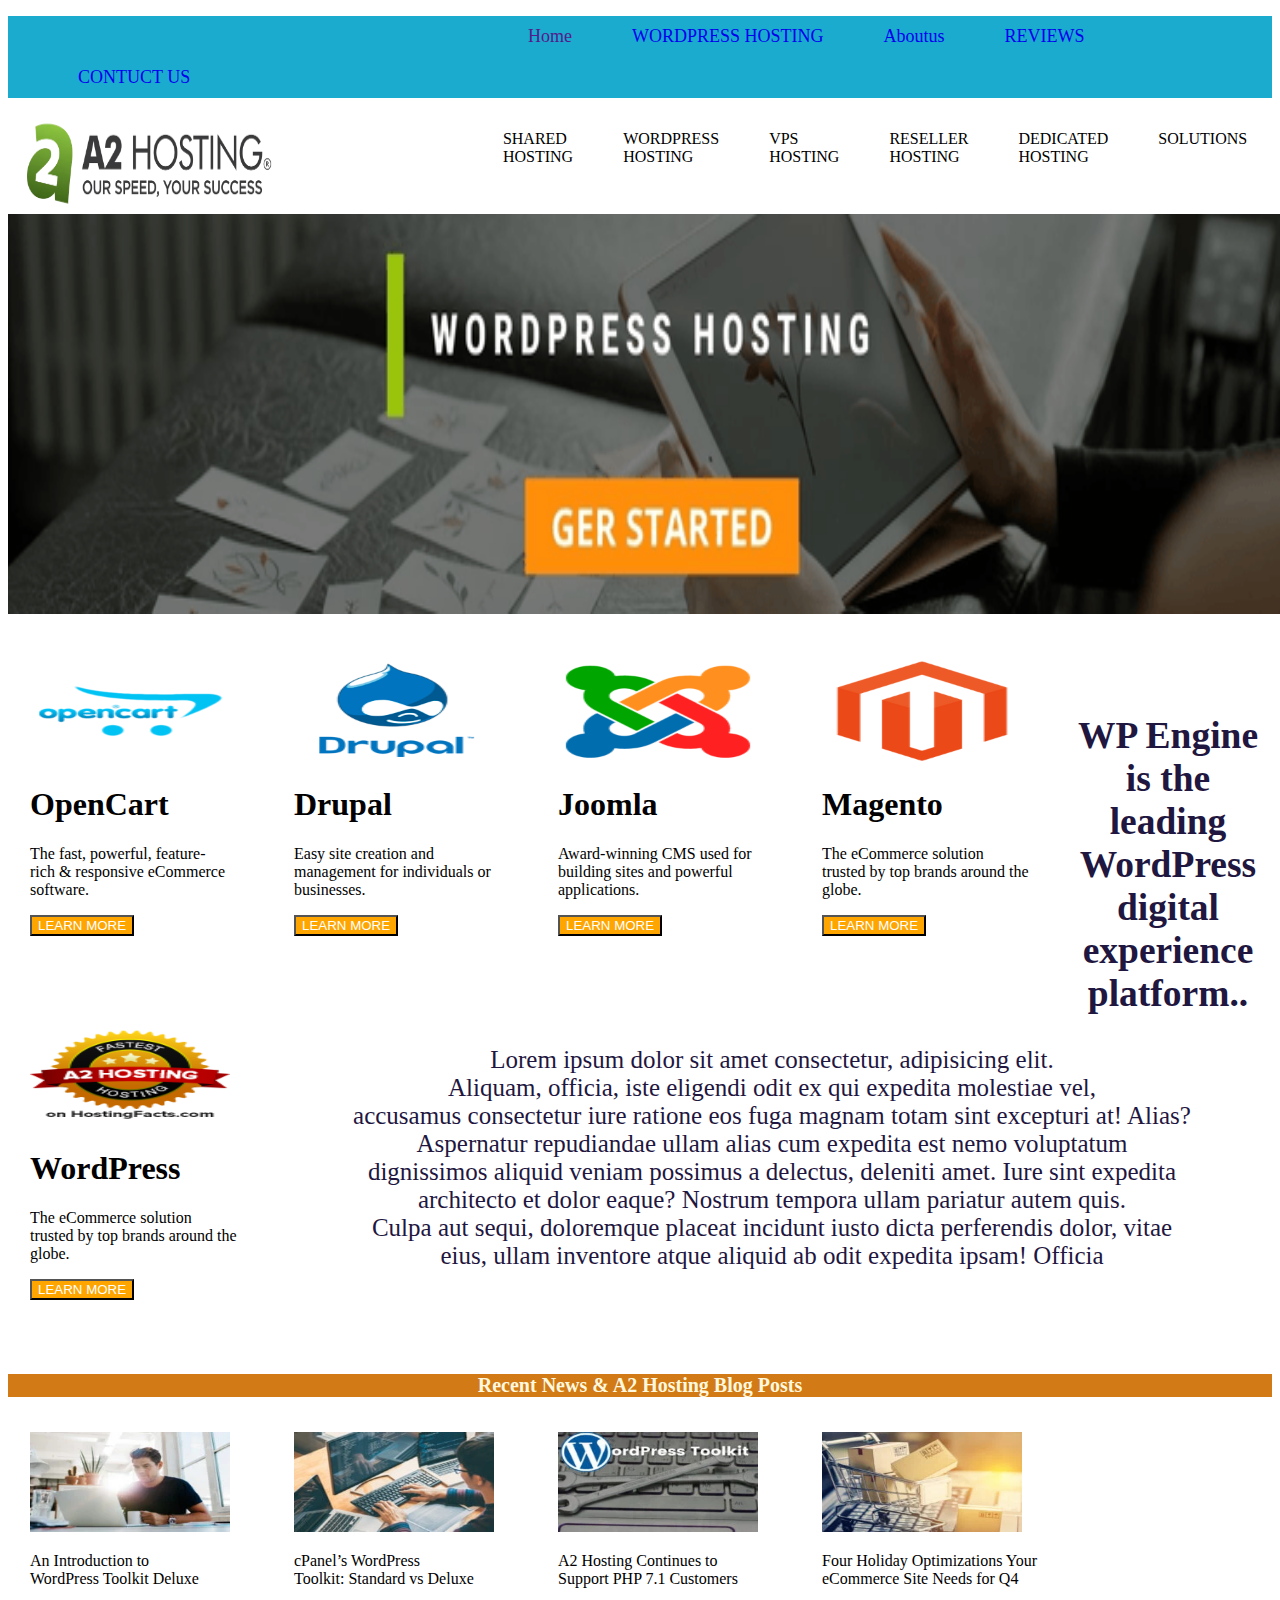
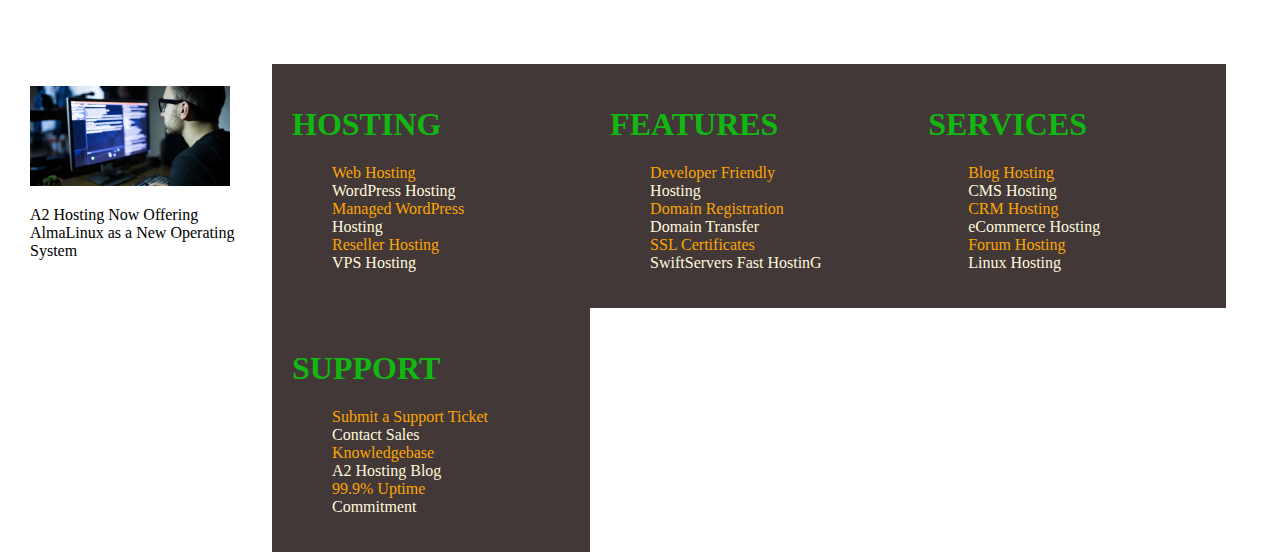
<file: index.html>
<!DOCTYPE html>
<html>
<head>
<title>Page Title</title>
<link rel="stylesheet"href="style.css">
<link rel="icon" href="image/images.jpg" size="100*100">

</head>
<body>
<div class="header">
  <ul type="none">
   <li class="mas"><a href="">Home </a></li>
   <li><a href="WORDPRESS HOSTING.html">WORDPRESS HOSTING</a></li>
   <li><a href="ABOUT US.html">Aboutus</a></li>
   <li><a href="REVIEWS.html">REVIEWS</a></li>
   <li><a href="CONTUCT US.html">CONTUCT US</a></li>
  </ul>
  

</div>
<div class="logo">
 <div class="img">
 <image src="image/logo.jpg" height="100"width="250">
 </div>
<div class="mithila">
 <ul type="none">
   <li>SHARED<br> 
           HOSTING</li>
    <li>WORDPRESS<br>
	        HOSTING</li>
	 <li>VPS<br>
              HOSTING</li>
	  <li>RESELLER<br>
               HOSTING</li>
	   <li>DEDICATED<br>
                HOSTING</li>
	    <li>SOLUTIONS</li>
 </ul>

</div>
  
</div>

 <section>
  <div class="cover">
 
    <img src="image/output_WNN8sD.jpg" height="400" width="1400px">
  </div>


  
  

 </section>

  
 <div class="rima">
  <image src="image/opencart-hosting.jpg"height="100"width="200">
 <h1>OpenCart</h1>
 <p>The fast, powerful, feature-<br>rich & responsive eCommerce software.
</p>
<button class="abc">LEARN MORE</button>
 </div>
 
 <div class="rima">
 <image src="image/drupal-hosting.JPG"height="100"width="200">
 <h1>Drupal</h1>
 <p>Easy site creation and <br>management for individuals or businesses.
</p>
<button class="abc">LEARN MORE</button>
 </div>
 
 <div class="rima">
 <image src="image/joomla-hosting.JPG"height="100"width="200">
 <h1>Joomla</h1>
 <p>Award-winning CMS used for<br> building sites and powerful applications.</p>
 <button class="abc">LEARN MORE</button>
 </div>
 
 <div class="rima">
 <image src="image/magento-hosting.JPG"height="100"width="200">
 <h1>Magento</h1>
 <p>The eCommerce solution <br>trusted by top brands around the globe.</p>
 <button class="abc">LEARN MORE</button>
 </div>
<div class="rima">
 <image src="image/award2.jpg"height="100"width="200">
 <h1>WordPress</h1>
 <p>The eCommerce solution <br>trusted by top brands around the globe.</p>
 <button class="abc">LEARN MORE</button>
 </div>


 <div class=wp>
  <h2>WP Engine is the leading WordPress digital experience platform..</h2>
  <p>Lorem ipsum dolor sit amet consectetur, adipisicing elit.<br> Aliquam, officia, iste eligendi odit ex qui expedita molestiae vel, <br>accusamus consectetur iure ratione eos fuga magnam totam sint excepturi at! Alias?
  <br>Aspernatur repudiandae ullam alias cum expedita est nemo voluptatum <br>dignissimos aliquid veniam possimus a delectus, deleniti amet. Iure sint expedita <br>architecto et dolor eaque? Nostrum tempora ullam pariatur autem quis.<br>
  Culpa aut sequi, doloremque placeat incidunt iusto dicta perferendis dolor, vitae<br> eius, ullam inventore atque aliquid ab odit expedita ipsam! Officia 

</div>


 <div class="element">
  <div class ="heading"><h1><marque>Recent News & A2 Hosting Blog Posts</marque></h1></div>

 
  
 
 <div class="picture">
   
 <image src="image/Checklist.jpg"height="100"width="200">
 
 <p>An Introduction to<br> WordPress Toolkit Deluxe</p>
 </div>
 
 <div class="picture">
 <image src="image/Checklist-10.jpg"height="100"width="200">
 
 <p>cPanel’s WordPress <br>Toolkit: Standard vs Deluxe</p>
 </div>
 
 <div class="picture">
 <image src="image/Checklist-11.jpg"height="100"width="200">

 <p>A2 Hosting Continues to <br>Support PHP 7.1 Customers</p>
</div>
  
  <div class="picture">
 <image src="image/Technical-12.jpg"height="100"width="200">
 <p>Four Holiday Optimizations Your <br>eCommerce Site Needs for Q4</p>
 </div>
 
 <div class="picture">
 <image src="image/Untitled-design-1.jpg"height="100"width="200">
 <p>A2 Hosting Now Offering<br> AlmaLinux as a New Operating System</p>
 </div>

 <div class="ewslatern">
   <div class=hosting>
     <h1> HOSTING</h1>

    <ul>
      <li >Web Hosting</li>
      <li >WordPress Hosting</li>
      <li>Managed WordPress</li>
      <li>Hosting</li>
      <li>Reseller Hosting</li>
      <li>VPS Hosting</li>
      
  </ul>
</div>

<div class=hosting>
  <h1>FEATURES</h1>

 <ul>
   <li >Developer Friendly</li>
   <li >Hosting</li>
   <li>Domain Registration</li>
   <li>Domain Transfer</li>
   <li>SSL Certificates</li>
   <li>SwiftServers Fast HostinG</li>
   
   
</ul>
</div>

<div class=hosting>
  <h1>SERVICES</h1>

 <ul>
   <li >Blog Hosting</li>
   <li >CMS Hosting</li>
   <li>CRM Hosting</li>
   <li>eCommerce Hosting</li>
   <li>Forum Hosting</li>
   <li>Linux Hosting</li>
   
</ul>
</div>
<div class=hosting>
  <h1> SUPPORT</h1>

 <ul>
   <li >Submit a Support Ticket</li>
   <li >Contact Sales</li>
   <li>Knowledgebase</li>
   <li>A2 Hosting Blog</li>
   <li>99.9% Uptime</li>
   <li>Commitment</li>
   
</ul>
</div>
 </div>
 </div>
 



       

 </body>
</html>
</file>
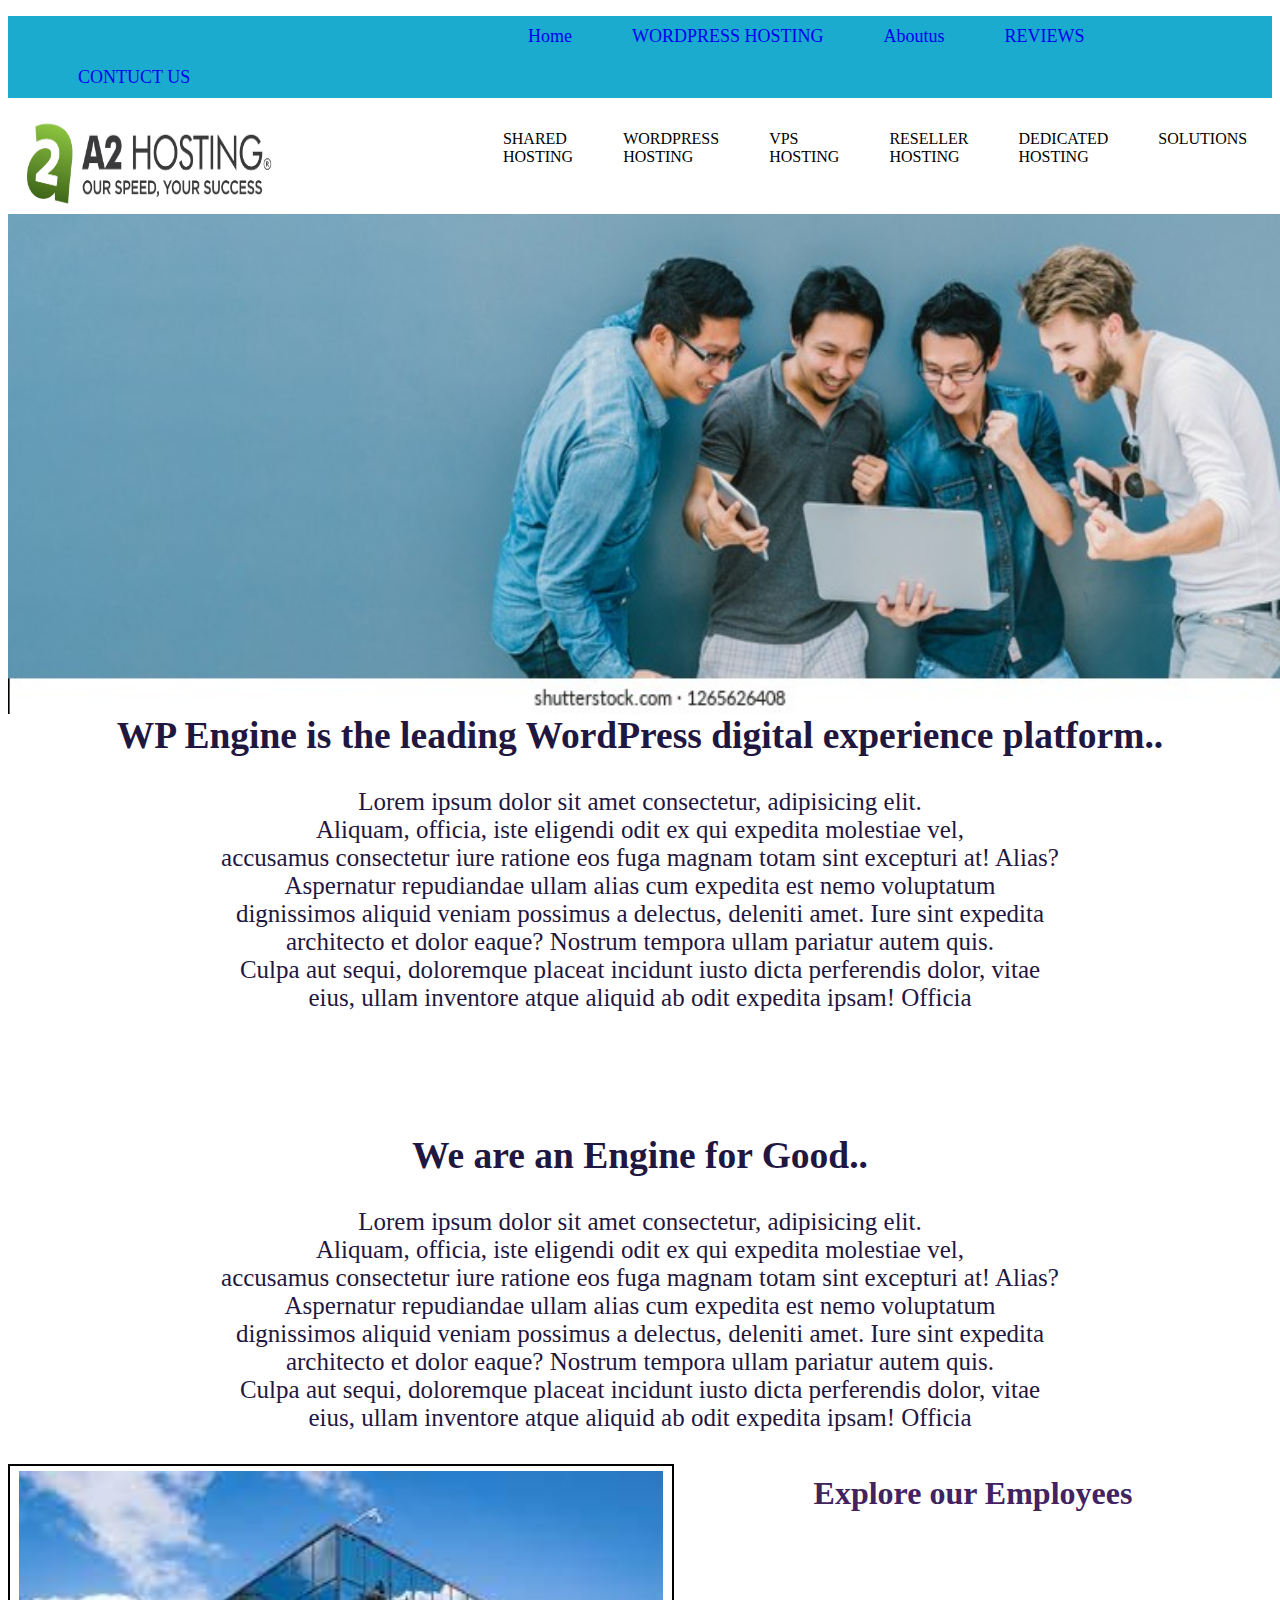
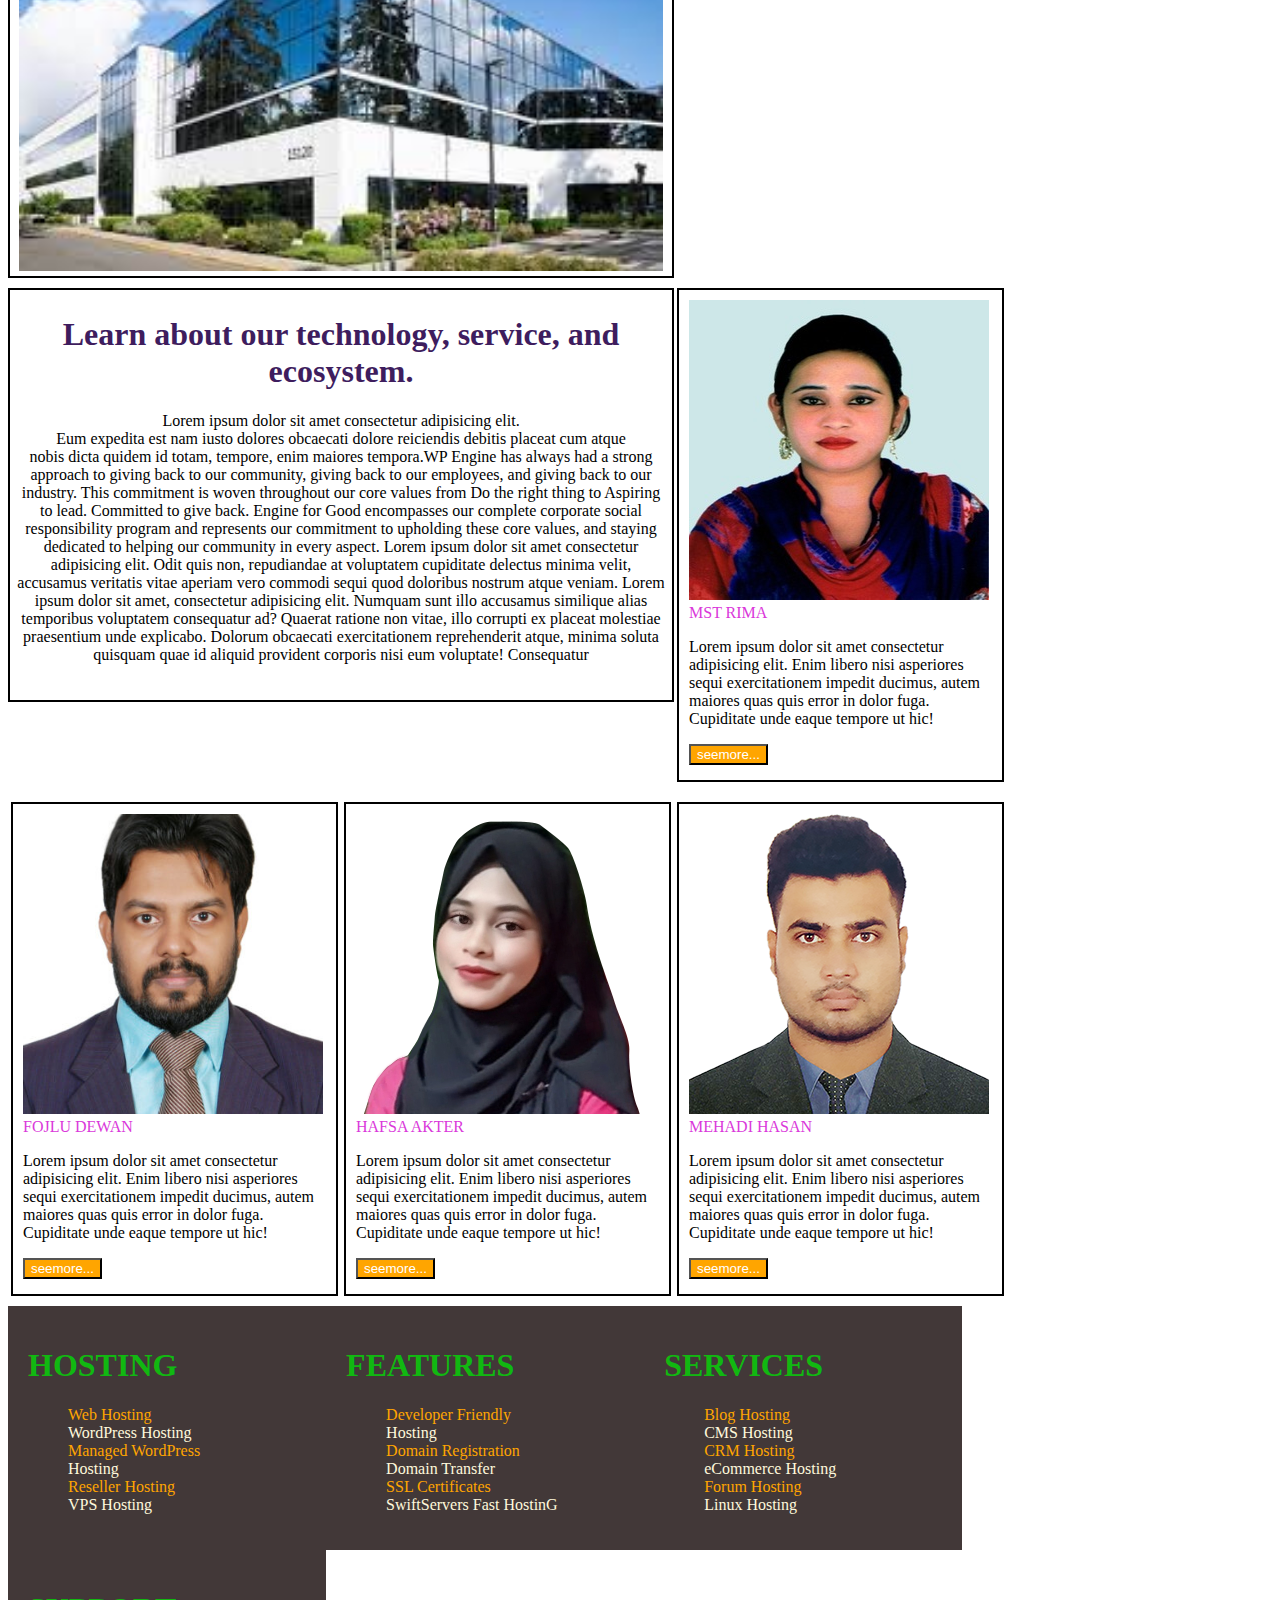
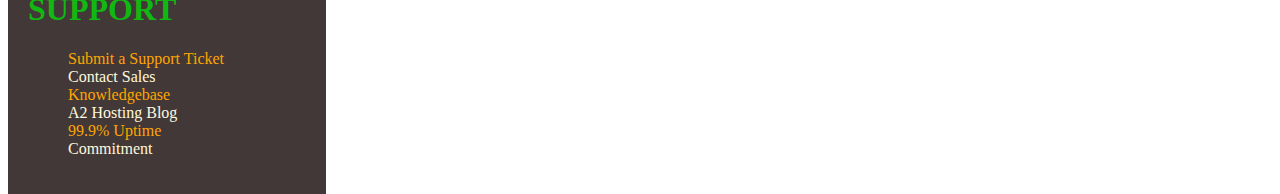
<file: ABOUT US.html>
<!DOCTYPE html>
<html>
<head>
<title>Page Title</title>
<link rel="stylesheet"href="style.css">
<link rel="icon" href="image/images.jpg" size="100*100">

</head>
<body>
<div class="header">
  <ul type="none">
   <li class="mas"><a href="index.html">Home </a></li>
   <li><a href="WORDPRESS HOSTING.html">WORDPRESS HOSTING</a></li>
   <li><a href="ABOUT US.html">Aboutus</a></li>
   <li><a href="REVIEWS.html">REVIEWS</a></li>
   <li><a href="CONTUCT US.html">CONTUCT US</a></li>
  </ul>
  
  

</div>
<div class="logo">
 <div class="img">
 <image src="image/logo.jpg" height="100"width="250">
 </div>
<div class="mithila">
 <ul type="none">
   <li>SHARED<br> 
           HOSTING</li>
    <li>WORDPRESS<br>
	        HOSTING</li>
	 <li>VPS<br>
              HOSTING</li>
	  <li>RESELLER<br>
               HOSTING</li>
	   <li>DEDICATED<br>
                HOSTING</li>
	    <li>SOLUTIONS</li>
 </ul>

</div>
  
</div>

 <div class="cover">
 
 <image src="image/company.jpg"height="500"width="1500">
 </div>



 <div class=wp>
  <h2>WP Engine is the leading WordPress digital experience platform..</h2>
  <p>Lorem ipsum dolor sit amet consectetur, adipisicing elit.<br> Aliquam, officia, iste eligendi odit ex qui expedita molestiae vel, <br>accusamus consectetur iure ratione eos fuga magnam totam sint excepturi at! Alias?
  <br>Aspernatur repudiandae ullam alias cum expedita est nemo voluptatum <br>dignissimos aliquid veniam possimus a delectus, deleniti amet. Iure sint expedita <br>architecto et dolor eaque? Nostrum tempora ullam pariatur autem quis.<br>
  Culpa aut sequi, doloremque placeat incidunt iusto dicta perferendis dolor, vitae<br> eius, ullam inventore atque aliquid ab odit expedita ipsam! Officia 

</div>


<div class=wp>
  <h2>We are an Engine for Good..</h2>
  <p>Lorem ipsum dolor sit amet consectetur, adipisicing elit.<br> Aliquam, officia, iste eligendi odit ex qui expedita molestiae vel, <br>accusamus consectetur iure ratione eos fuga magnam totam sint excepturi at! Alias?
  <br>Aspernatur repudiandae ullam alias cum expedita est nemo voluptatum <br>dignissimos aliquid veniam possimus a delectus, deleniti amet. Iure sint expedita <br>architecto et dolor eaque? Nostrum tempora ullam pariatur autem quis.<br>
  Culpa aut sequi, doloremque placeat incidunt iusto dicta perferendis dolor, vitae<br> eius, ullam inventore atque aliquid ab odit expedita ipsam! Officia 

</div>


<div class="side pic">
  <div class="content">
     <img src="image/download (1).jpg" height="400px" width="644px">
  </div>
  <div class="content">
    <h1>Learn about our technology, service, and ecosystem.</h1>
     <p>Lorem ipsum dolor sit amet consectetur adipisicing elit.<br> Eum expedita est nam iusto dolores obcaecati dolore reiciendis debitis placeat cum atque <br>nobis dicta quidem id totam, tempore, enim maiores tempora.WP Engine has always had a strong approach to giving back to our community, giving back to our employees, and giving back to our industry. This commitment is woven throughout our core values from Do the right thing to Aspiring to lead. Committed to give back.

        Engine for Good encompasses our complete corporate social responsibility program and represents our commitment to upholding these core values, and staying dedicated to helping our community in every aspect.
        Lorem ipsum dolor sit amet consectetur adipisicing elit. Odit quis non, repudiandae at voluptatem cupiditate delectus minima velit, accusamus veritatis vitae aperiam vero commodi sequi quod doloribus nostrum atque veniam.
        Lorem ipsum dolor sit amet, consectetur adipisicing elit. Numquam sunt illo accusamus similique alias temporibus voluptatem consequatur ad? Quaerat ratione non vitae, illo corrupti ex placeat molestiae praesentium unde explicabo.
        Dolorum obcaecati exercitationem reprehenderit atque, minima soluta quisquam quae id aliquid provident corporis nisi eum voluptate! Consequatur 
         

  </div>
  
  </div>




  



 <div class=staff>
  <h1>Explore our Employees</h1>

 <div class="seopic">
   <div clas=img>
    
 <img src="image/RIMA_PIC1_300x300.jpg"height="300"width="300">
 </div>
  <a href="">MST RIMA</a><p>Lorem ipsum dolor sit amet consectetur adipisicing elit. Enim libero nisi asperiores sequi exercitationem impedit ducimus, autem maiores quas quis error in dolor fuga. Cupiditate unde eaque tempore ut hic!</p>
  <button>seemore...</button>
  </div>

  <div class="seopic">
  <image src="image/FD-24514-copy-1-367x367.jpg"height="300"width="300">
    <a href="">FOJLU DEWAN</a><p>Lorem ipsum dolor sit amet consectetur adipisicing elit. Enim libero nisi asperiores sequi exercitationem impedit ducimus, autem maiores quas quis error in dolor fuga. Cupiditate unde eaque tempore ut hic!</p>
    <button>seemore...</button>
    </div>

    <div class="seopic">
     <image src="image/hafsa-pic-1.png"height="300"width="300">
      <a href="">HAFSA AKTER</a><p>Lorem ipsum dolor sit amet consectetur adipisicing elit. Enim libero nisi asperiores sequi exercitationem impedit ducimus, autem maiores quas quis error in dolor fuga. Cupiditate unde eaque tempore ut hic!</p>
      <button>seemore...</button>
      </div>

      <div class="seopic">
       <image src="image/mehedi-vai-1.png"height="300"width="300"></image>
       <a href="">MEHADI HASAN</a><p>Lorem ipsum dolor sit amet consectetur adipisicing elit. Enim libero nisi asperiores sequi exercitationem impedit ducimus, autem maiores quas quis error in dolor fuga. Cupiditate unde eaque tempore ut hic!</p>
       <button>seemore...</button>
        </div>
        
         
          
 </div>
  
 





 <div class="ewslatern">
  <div class=hosting>
    <h1> HOSTING</h1>

   <ul>
     <li >Web Hosting</li>
     <li >WordPress Hosting</li>
     <li>Managed WordPress</li>
     <li>Hosting</li>
     <li>Reseller Hosting</li>
     <li>VPS Hosting</li>
     
 </ul>
</div>

<div class=hosting>
 <h1>FEATURES</h1>

<ul>
  <li >Developer Friendly</li>
  <li >Hosting</li>
  <li>Domain Registration</li>
  <li>Domain Transfer</li>
  <li>SSL Certificates</li>
  <li>SwiftServers Fast HostinG</li>
  
  
</ul>
</div>

<div class=hosting>
 <h1>SERVICES</h1>

<ul>
  <li >Blog Hosting</li>
  <li >CMS Hosting</li>
  <li>CRM Hosting</li>
  <li>eCommerce Hosting</li>
  <li>Forum Hosting</li>
  <li>Linux Hosting</li>
  
</ul>
</div>
<div class=hosting>
 <h1> SUPPORT</h1>

<ul>
  <li >Submit a Support Ticket</li>
  <li >Contact Sales</li>
  <li>Knowledgebase</li>
  <li>A2 Hosting Blog</li>
  <li>99.9% Uptime</li>
  <li>Commitment</li>
   
</ul>
</div>
</div>
</div>


</body>
</html>
</file>
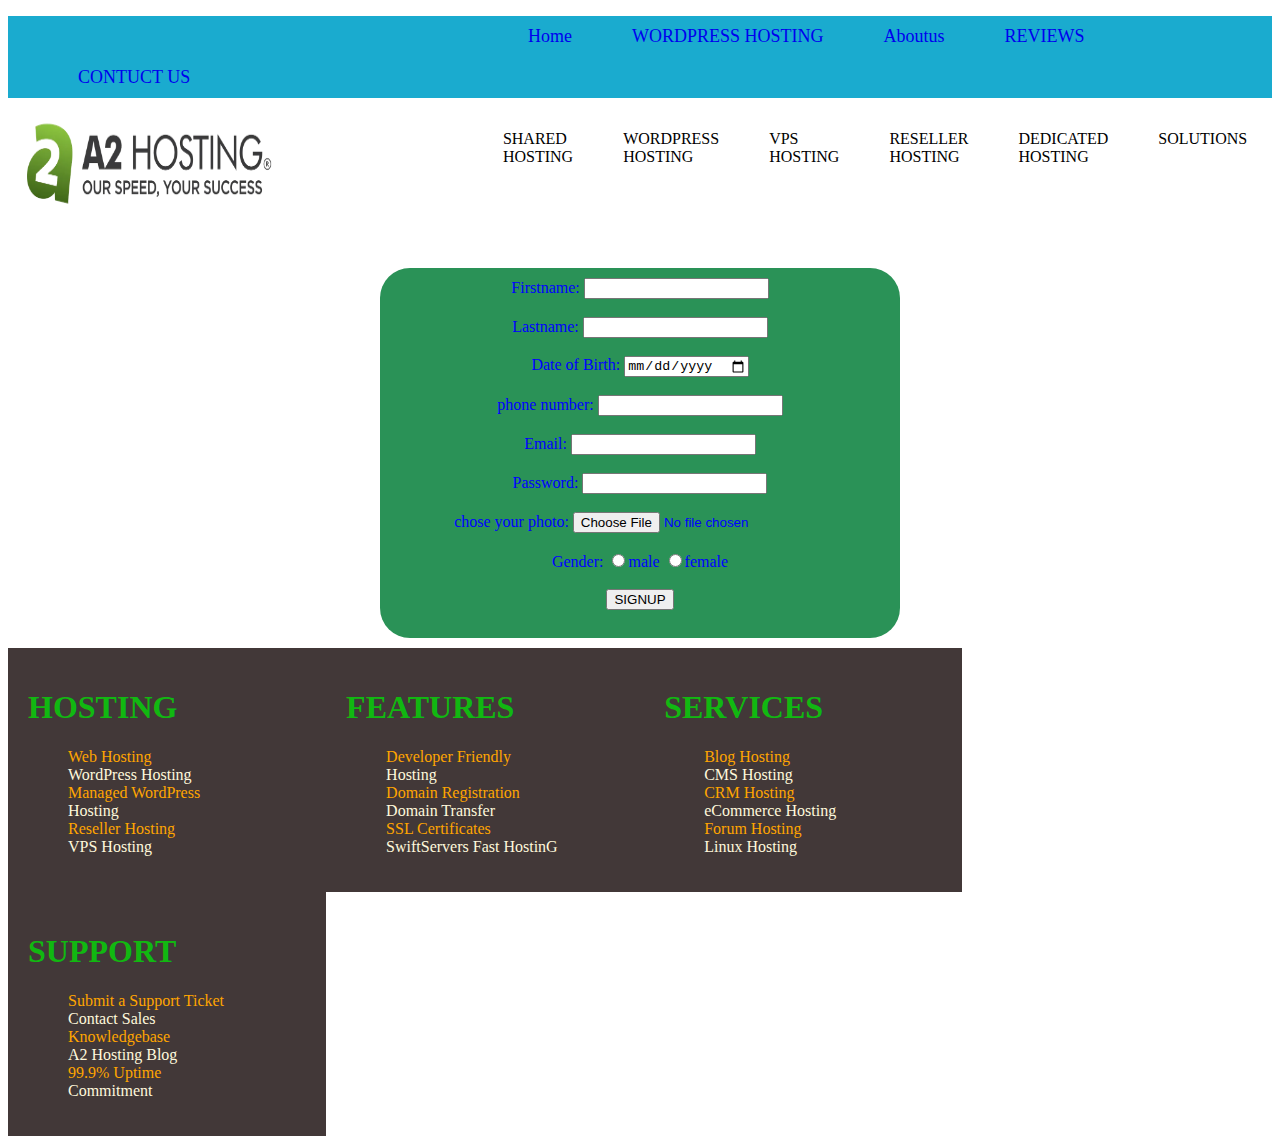
<file: CONTUCT US.html>
<!DOCTYPE html>
<html>
<head>
<title>Page Title</title>
<link rel="stylesheet"href="style.css">
<link rel="icon" href="image/images.jpg" size="100*100">

</head>
<body>
<div class="header">
  <ul type="none">
   <li class="mas"><a href="index.html">Home </a></li>
   <li><a href="WORDPRESS HOSTING.html">WORDPRESS HOSTING</a></li>
   <li><a href="ABOUT US.html">Aboutus</a></li>
   <li><a href="REVIEWS.html">REVIEWS</a></li>
   <li><a href="CONTUCT US.html">CONTUCT US</a></li>
  </ul>
  
  

</div>
<div class="logo">
 <div class="img">
 <image src="image/logo.jpg" height="100"width="250">
 </div>
<div class="mithila">
 <ul type="none">
   <li>SHARED<br> 
           HOSTING</li>
    <li>WORDPRESS<br>
	        HOSTING</li>
	 <li>VPS<br>
              HOSTING</li>
	  <li>RESELLER<br>
               HOSTING</li>
	   <li>DEDICATED<br>
                HOSTING</li>
	    <li>SOLUTIONS</li>
 </ul>
 
</div>
  
</div>

 <div class="input">
 <form>
    <div class="focus">
      <label for="firstname">Firstname:</label>
      <input type="text" name="firstname" id="firstname">
      </div> <br>

      <div class="focus">
        <label for="lastname">Lastname:</label>
        <input type="text" name="lastname" id="lastname">
        </div> <br>

        <div class="focus">
          <label for="dob">Date of Birth:</label>
          <input type="date" name="dob" id="dob">
          </div> <br>


          <div class="focus">
            <label for="number">phone number:</label>
            <input type="number" name="number" id="number">
            </div> <br>

        <div class="focus">
          <label for="email">Email:</label>
          <input type="email" name="email" id="email">
          </div> <br>

          <div class="focus">
            <label for="password">Password:</label>
            <input type="password" name="password" id="password">
            </div> <br>

            <div class="focus">
              <label for="photo">chose your photo:</label>
              <input type="file" name="photo" id="photo">
              </div> <br>

              <div class="focus">
                <label for="gender">Gender:</label>
                <input type="radio" name="gender"id="gender"value="male" >male
                <input type="radio" name="gender"id="gender"value="female" >female
                </div> <br>
                <div class="focus">
                  <button>SIGNUP</button>
                </div>

    </form>
 </div>





 
 <div class="ewslatern">
  <div class=hosting>
    <h1> HOSTING</h1>

   <ul>
     <li >Web Hosting</li>
     <li >WordPress Hosting</li>
     <li>Managed WordPress</li>
     <li>Hosting</li>
     <li>Reseller Hosting</li>
     <li>VPS Hosting</li>
     
 </ul>
</div>

<div class=hosting>
 <h1>FEATURES</h1>

<ul>
  <li >Developer Friendly</li>
  <li >Hosting</li>
  <li>Domain Registration</li>
  <li>Domain Transfer</li>
  <li>SSL Certificates</li>
  <li>SwiftServers Fast HostinG</li>
  
  
</ul>
</div>

<div class=hosting>
 <h1>SERVICES</h1>

<ul>
  <li >Blog Hosting</li>
  <li >CMS Hosting</li>
  <li>CRM Hosting</li>
  <li>eCommerce Hosting</li>
  <li>Forum Hosting</li>
  <li>Linux Hosting</li>
  
</ul>
</div>
<div class=hosting>
 <h1> SUPPORT</h1>

<ul>
  <li >Submit a Support Ticket</li>
  <li >Contact Sales</li>
  <li>Knowledgebase</li>
  <li>A2 Hosting Blog</li>
  <li>99.9% Uptime</li>
  <li>Commitment</li>
   
</ul>
</div>
</div>
</div>

 
</body>
</html>
</file>
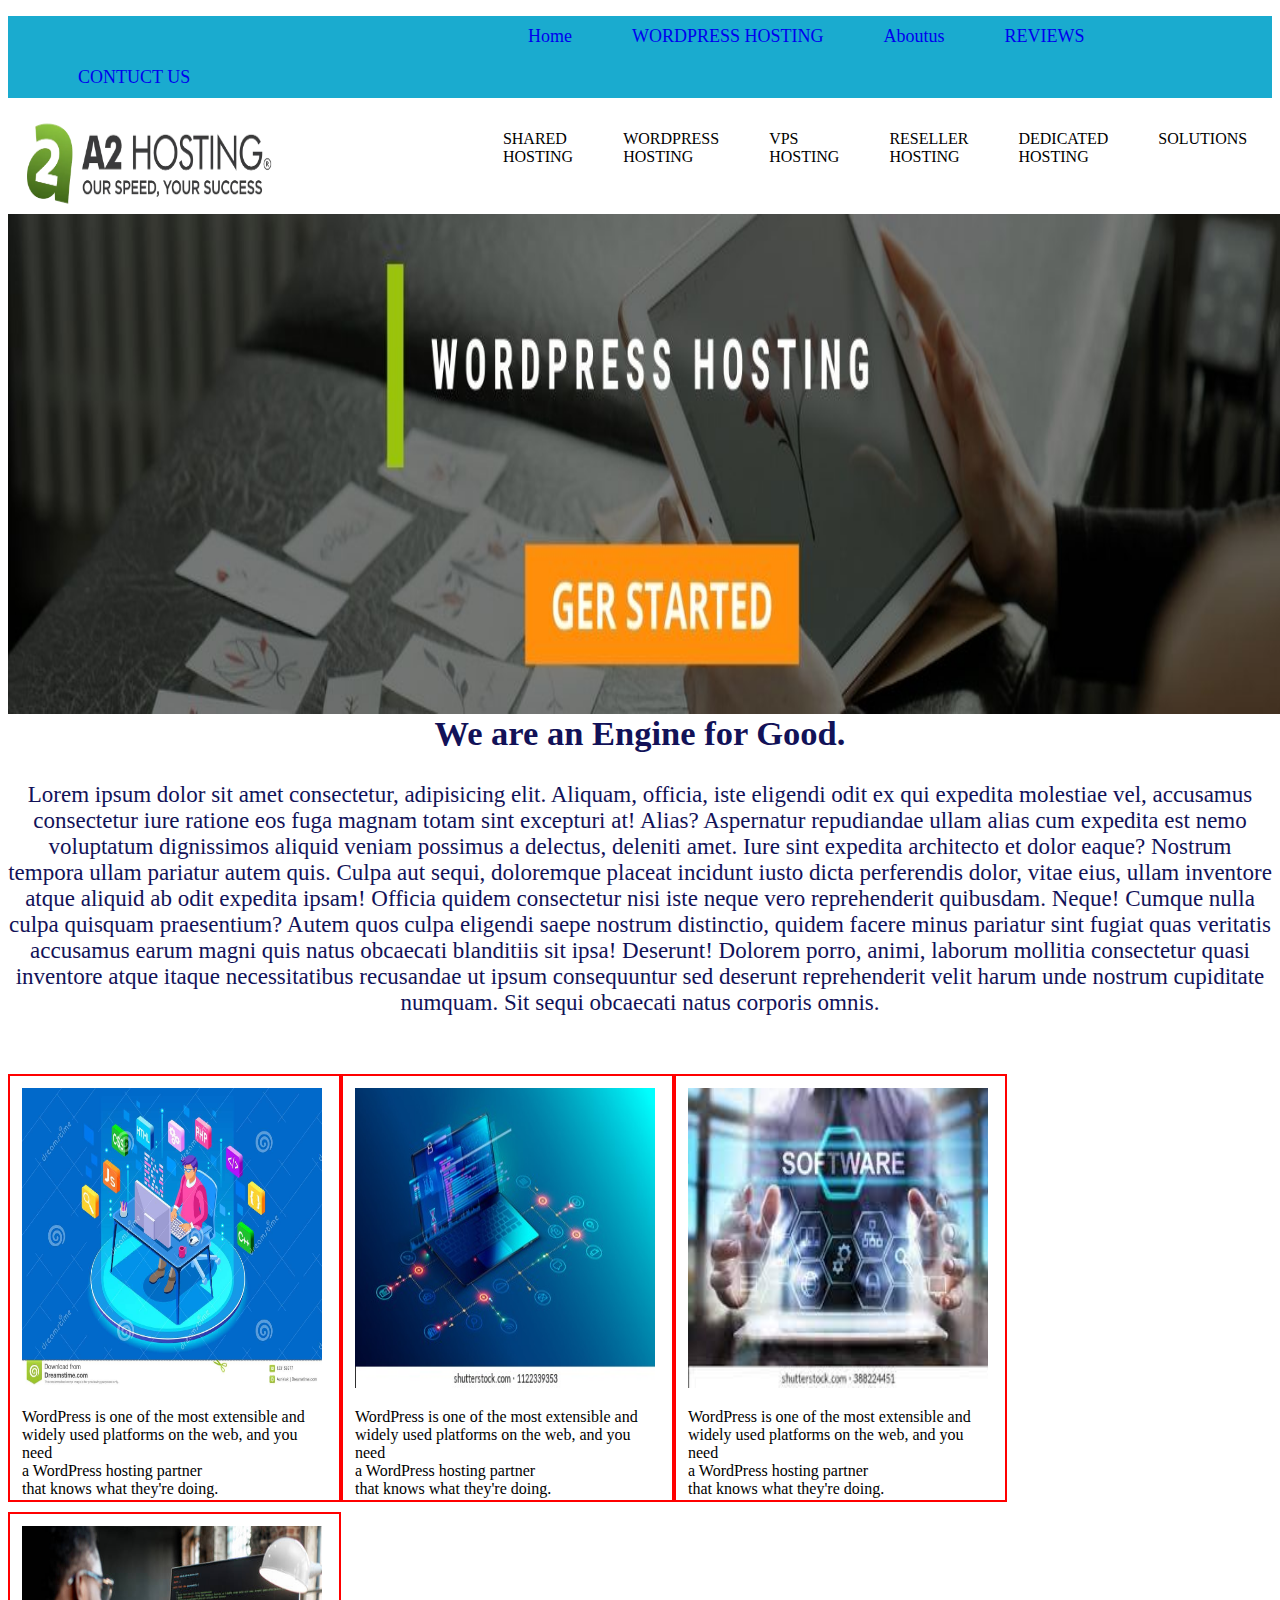
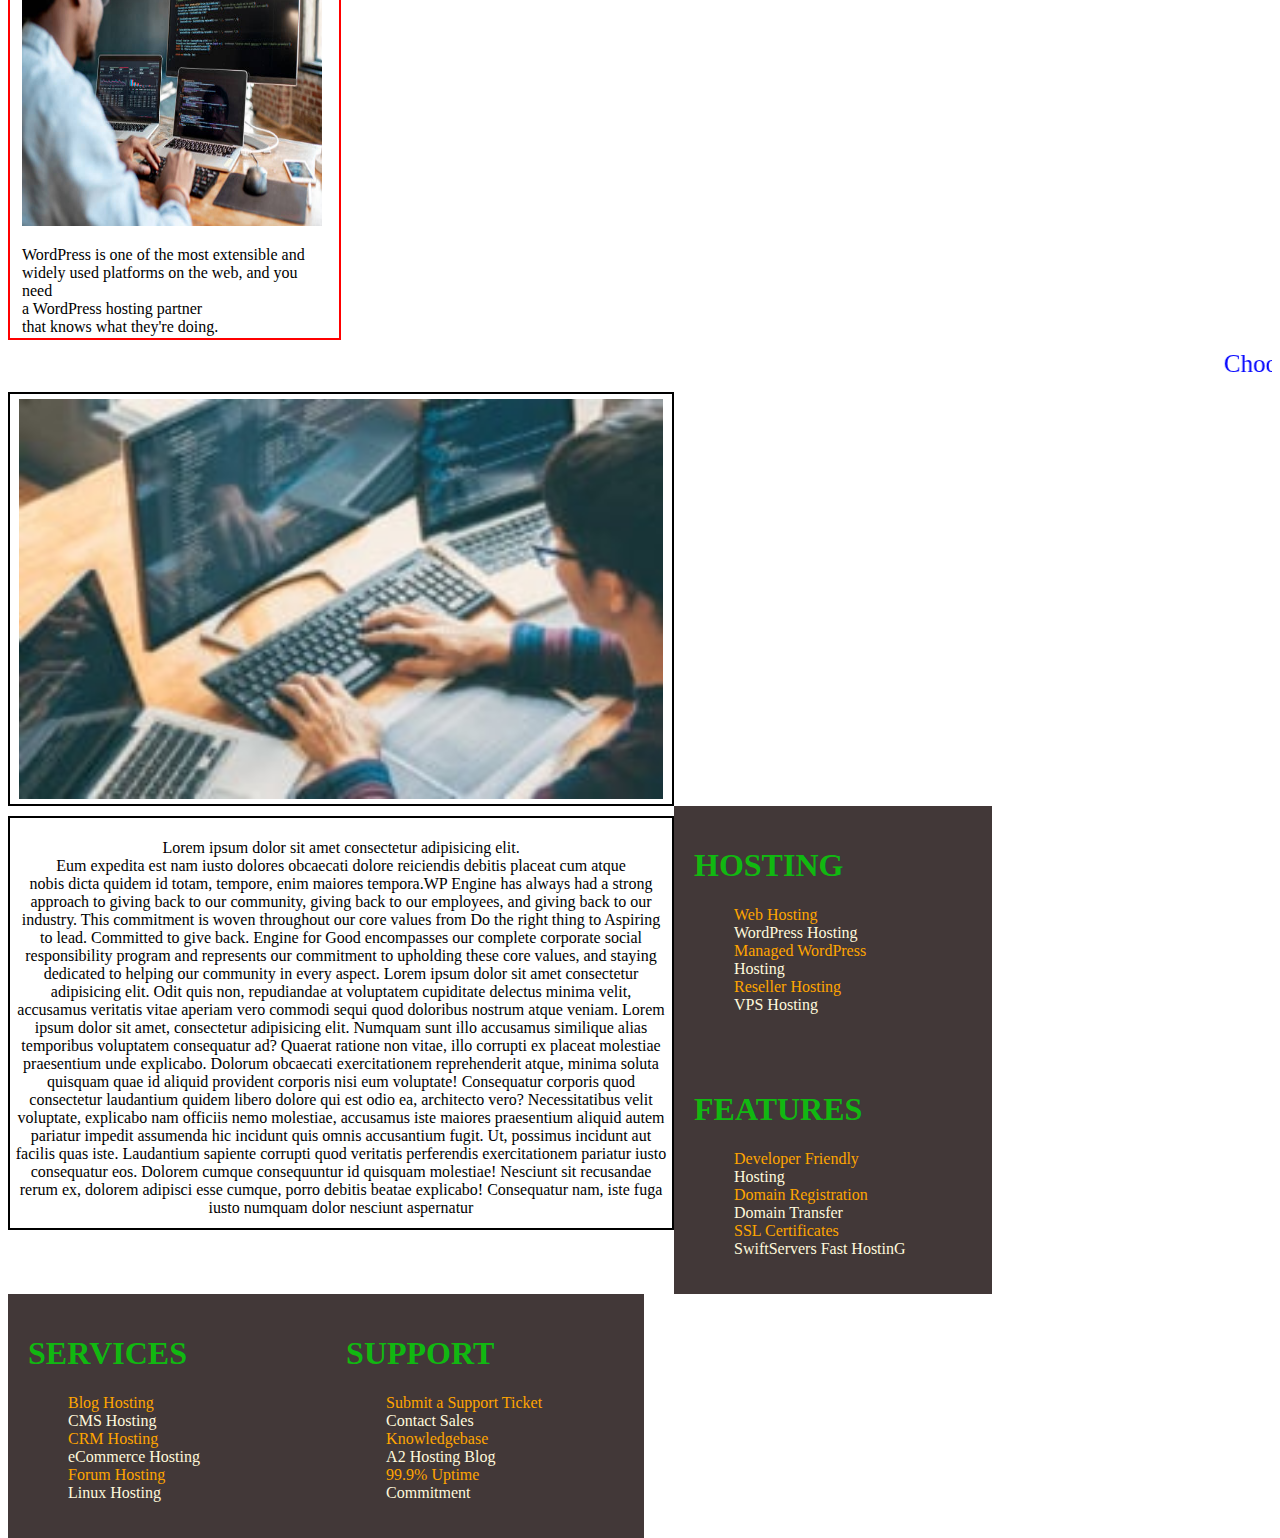
<file: WORDPRESS HOSTING.html>
<!DOCTYPE html>
<html>
<head>
<title>Page Title</title>
<link rel="stylesheet"href="style.css">
<link rel="icon" href="image/images.jpg" size="100*100">

</head>
<body>
<div class="header">
  <ul type="none">
   <li class="mas"><a href="index.html">Home </a></li>
   <li><a href="WORDPRESS HOSTING.html">WORDPRESS HOSTING</a></li>
   <li><a href="ABOUT US.html">Aboutus</a></li>
   <li><a href="REVIEWS.html">REVIEWS</a></li>
   <li><a href="CONTUCT US.html">CONTUCT US</a></li>
  </ul>
  
  

</div>
<div class="logo">
 <div class="img">
 <image src="image/logo.jpg" height="100"width="250">
 </div>
<div class="mithila">
 <ul type="none">
   <li>SHARED<br> 
           HOSTING</li>
    <li>WORDPRESS<br>
	        HOSTING</li>
	 <li>VPS<br>
              HOSTING</li>
	  <li>RESELLER<br>
               HOSTING</li>
	   <li>DEDICATED<br>
                HOSTING</li>
	    <li>SOLUTIONS</li>
 </ul>

</div>
  
</div>

 <div class="cover">
 
 <image src="image/learn anything (1).jpg"height="500"width="1500">
 </div>
  <div class=relation>
     <h2>We are an Engine for Good.</h2>
     <p>Lorem ipsum dolor sit amet consectetur, adipisicing elit. Aliquam, officia, iste eligendi odit ex qui expedita molestiae vel, accusamus consectetur iure ratione eos fuga magnam totam sint excepturi at! Alias?
     Aspernatur repudiandae ullam alias cum expedita est nemo voluptatum dignissimos aliquid veniam possimus a delectus, deleniti amet. Iure sint expedita architecto et dolor eaque? Nostrum tempora ullam pariatur autem quis.
     Culpa aut sequi, doloremque placeat incidunt iusto dicta perferendis dolor, vitae eius, ullam inventore atque aliquid ab odit expedita ipsam! Officia quidem consectetur nisi iste neque vero reprehenderit quibusdam. Neque!
     Cumque nulla culpa quisquam praesentium? Autem quos culpa eligendi saepe nostrum distinctio, quidem facere minus pariatur sint fugiat quas veritatis accusamus earum magni quis natus obcaecati blanditiis sit ipsa! Deserunt!
     Dolorem porro, animi, laborum mollitia consectetur quasi inventore atque itaque necessitatibus recusandae ut ipsum consequuntur sed deserunt reprehenderit velit harum unde nostrum cupiditate numquam. Sit sequi obcaecati natus corporis omnis.


  </div>

 

 

 <div class="rimage">
 <div class="rpost">
  
    <img src="image/sof.jpg" height="300px" width="300px">
    
    
    <p>WordPress is one of the
       most extensible and<br> widely used platforms on
        the web, and you need<br> a WordPress hosting partner 
        <br>that knows what they're doing.</p>
     </div>
 
     <div class="rpost">
       
       <img src="image/sof2.jpg"height="300px" width="300px">
       
       
       <p>WordPress is one of the
          most extensible and<br> widely used platforms on
           the web, and you need<br> a WordPress hosting partner 
           <br>that knows what they're doing.</p>
        </div>
 
        <div class="rpost">
          
         <img src="image/sof3.jpg"height="300px" width="300px">
         
         
         <p>WordPress is one of the
            most extensible and<br> widely used platforms on
             the web, and you need<br> a WordPress hosting partner 
             <br>that knows what they're doing.</p>
          
      </div>
          <div class="rpost">
            
           <img src="image/dow.jpg"height="300" width="300">
           <br>
           
           
           <p>WordPress is one of the
              most extensible and<br> widely used platforms on
               the web, and you need<br> a WordPress hosting partner 
               <br>that knows what they're doing.</p>
               </div>
            
            </div>
            </div>
            </div>
            </div>


            <div class="para">
               <marquee> Choose the best WordPress solution for your business WordPress hosting for fast & secure business websites</marquee>
            
             </div>
            
            <div class="side pic">
               <div class="content">
                  <img src="image/Checklist-10.jpg" height="400px" width="644px">
               </div>
               <div class="content">
                  <p>Lorem ipsum dolor sit amet consectetur adipisicing elit.<br> Eum expedita est nam iusto dolores obcaecati dolore reiciendis debitis placeat cum atque <br>nobis dicta quidem id totam, tempore, enim maiores tempora.WP Engine has always had a strong approach to giving back to our community, giving back to our employees, and giving back to our industry. This commitment is woven throughout our core values from Do the right thing to Aspiring to lead. Committed to give back.

                     Engine for Good encompasses our complete corporate social responsibility program and represents our commitment to upholding these core values, and staying dedicated to helping our community in every aspect.
                     Lorem ipsum dolor sit amet consectetur adipisicing elit. Odit quis non, repudiandae at voluptatem cupiditate delectus minima velit, accusamus veritatis vitae aperiam vero commodi sequi quod doloribus nostrum atque veniam.
                     Lorem ipsum dolor sit amet, consectetur adipisicing elit. Numquam sunt illo accusamus similique alias temporibus voluptatem consequatur ad? Quaerat ratione non vitae, illo corrupti ex placeat molestiae praesentium unde explicabo.
                     Dolorum obcaecati exercitationem reprehenderit atque, minima soluta quisquam quae id aliquid provident corporis nisi eum voluptate! Consequatur corporis quod consectetur laudantium quidem libero dolore qui est odio ea, architecto vero?
                     Necessitatibus velit voluptate, explicabo nam officiis nemo molestiae, accusamus iste maiores praesentium aliquid autem pariatur impedit assumenda hic incidunt quis omnis accusantium fugit. Ut, possimus incidunt aut facilis quas iste.
                     Laudantium sapiente corrupti quod veritatis perferendis exercitationem pariatur iusto consequatur eos. Dolorem cumque consequuntur id quisquam molestiae! Nesciunt sit recusandae rerum ex, dolorem adipisci esse cumque, porro debitis beatae explicabo!
                     Consequatur nam, iste fuga iusto numquam dolor nesciunt aspernatur 

               </div>
               
               </div>
           
    

               <div class="ewslatern">
                  <div class=hosting>
                    <h1> HOSTING</h1>
               
                   <ul>
                     <li >Web Hosting</li>
                     <li >WordPress Hosting</li>
                     <li>Managed WordPress</li>
                     <li>Hosting</li>
                     <li>Reseller Hosting</li>
                     <li>VPS Hosting</li>
                     
                 </ul>
               </div>
               
               <div class=hosting>
                 <h1>FEATURES</h1>
               
                <ul>
                  <li >Developer Friendly</li>
                  <li >Hosting</li>
                  <li>Domain Registration</li>
                  <li>Domain Transfer</li>
                  <li>SSL Certificates</li>
                  <li>SwiftServers Fast HostinG</li>
                  
                  
               </ul>
               </div>
               
               <div class=hosting>
                 <h1>SERVICES</h1>
               
                <ul>
                  <li >Blog Hosting</li>
                  <li >CMS Hosting</li>
                  <li>CRM Hosting</li>
                  <li>eCommerce Hosting</li>
                  <li>Forum Hosting</li>
                  <li>Linux Hosting</li>
                  
               </ul>
               </div>
               <div class=hosting>
                 <h1> SUPPORT</h1>
               
                <ul>
                  <li >Submit a Support Ticket</li>
                  <li >Contact Sales</li>
                  <li>Knowledgebase</li>
                  <li>A2 Hosting Blog</li>
                  <li>99.9% Uptime</li>
                  <li>Commitment</li>
                   
               </ul>
               </div>
                </div>
               </div>
                
 

 </body>
 </html>
</file>
<file: style.css>
img{
	max-width:100%;
}





.header{
	width:100%;
	background-color:rgb(26, 171, 207);
	
}

.header ul{
	overflow:hidden;
	
}
.header ul li{
	float:left;

	
	color:white;
	
}
.header ul li:first-child{
	padding-left: 450px;
	margin-left:0;
}

	


.header li a{
	text-decoration: none;
	padding: 10px 30px;
	font-size: 18px;
	display: block;
}	

.header  li a:hover{
color: red;
background-color: rgb(212, 231, 38);
}


	
	
.logo{
	height:100px;
	overflow:hidden;
	float:left;
	width:1250px;
	border:2px solid none;
	margin-left:10px;
	width:1293px;
	padding-left:7px;
	
}
.img{
	
	float:left;

	
}


.cover{
	width: 100%;
	
	
}


.mithila{
	width:70%;
	float:right;
}
.mithila ul{}
.mithila ul li{
	float:left;
	padding-left:50px;
}


.cover{
	height:500px;
	width:1300px;
	border:2px solid none;
	
}
.rima{
	height:270px;
	width:220px;
	border:2px solid none;
	float:left;
	margin:25px 0px;
	padding:22px;
	
}
.heading{
	text-align-last: center;
	background-color: rgb(209, 122, 22);
	color: cornsilk;
	font-size: 10px;
	margin-top: 340px;;
}
.abc{
	background-color:orange;
	color:white;
}


.picture{
	height:210px;
	width:220px;
	border:2px solid none;
	float:left;
	border:2px sollid red;
	padding:22px;
}
.hosting {
	width:22%;
	float: left;
	padding: 3px;
	padding: 20px;
	background-color:rgb(66, 56, 56);
	color: cornsilk;
	
	
}

	
	
.hosting li{
	list-style: none;
	
}
.hosting h1{
	color: rgb(17, 184, 17);
}
.hosting ul li:nth-child(2n+1){
	color:#ffa500;
}
.hosting:hover{
	
	background-color: rgb(113, 117, 75);
	}



	
}
.rimage{
	height:500px;

	width:1500;
	
}

.rpost{
	height:400px;
	width: 305px;
	float: left;
	padding: 12px;
	margin-top:10px;
	border: 2px solid red;
}
.rpost :hover{
	background-color: rgb(131, 109, 109);
}

.para marquee{
	margin-top:10px;
	font-size: 25px;
	color: blue;
}
.content{
	height:400px;
	margin-top: 10px;
	
		width: 652px;
		float: left;
		padding: 5px;
		border: 2px solid black;
		text-align: center;

}
.content h1{
	color: rgb(62, 29, 94);
}
.relation{
	border: 2px solod black;
	height:350px;
	width:100%;
	text-align: center;
	font-size: 23px;
	background-color:white;
	color: rgb(18, 18, 88);
	margin-top: 100px;
}




.seopic{
	border: 2px solid black;
	height: 470px;
	width:303px;
	float: left;
	padding: 10px;
	margin: 10px 3px;
	
	


}
.seopic button{
	background-color:orange ;
	color:white;
}
.seopic button:hover{
	background-color: turquoise;
	color:red;
}
.seopic a{
	text-decoration: none;
	color: rgb(218, 56, 218);
	font-size: 10;
	
}
 .wp{
	 border: 2px solid balck;
	 height: 320px;
	 width: 100%;
	 text-align: center;
	 font-size:25px;
	 color: rgb(31, 23, 63);
	 margin-top: 100px;
 }

 .staff h1{
	 text-align: center;
	 color: rgb(66, 35, 95);
 }
 .sudo{
	 float: left;
	 border: 2px solid none;
	 width: 48%;
	 padding: 1px;
	 background-color:white;
	 color: rgb(45, 31, 82);
	 margin-left: 8px;
 }
 .sudo h1::before{
	 content: '#';
	 background-color: rgb(206, 178, 19);

     font-size: 20x;
 }

 .rima3{
	 width: 1000px;
	 height: 300px;
	 background-color: cadetblue;
	 margin: 0 auto;

}
 
.rima3 video{
	float: left;
	width: 320px;
	
	padding: 5px;
	height: 200px;
}

	
 

 .input{
	 border-radius: 30px;
	 margin: 0 auto;
	 margin-top: 170px;
	 margin-bottom: 10px;
	 height: 350px;
	 width: 500px;
	 text-align: center;
	 background-color: rgb(42, 146, 87);
	 color: blue;
	 padding: 10px;
 }
  .input :focus{
	  font-size: 20px;
	  background-color:orange;
	  color: #fd1100;
	 
	 
}
</file>
